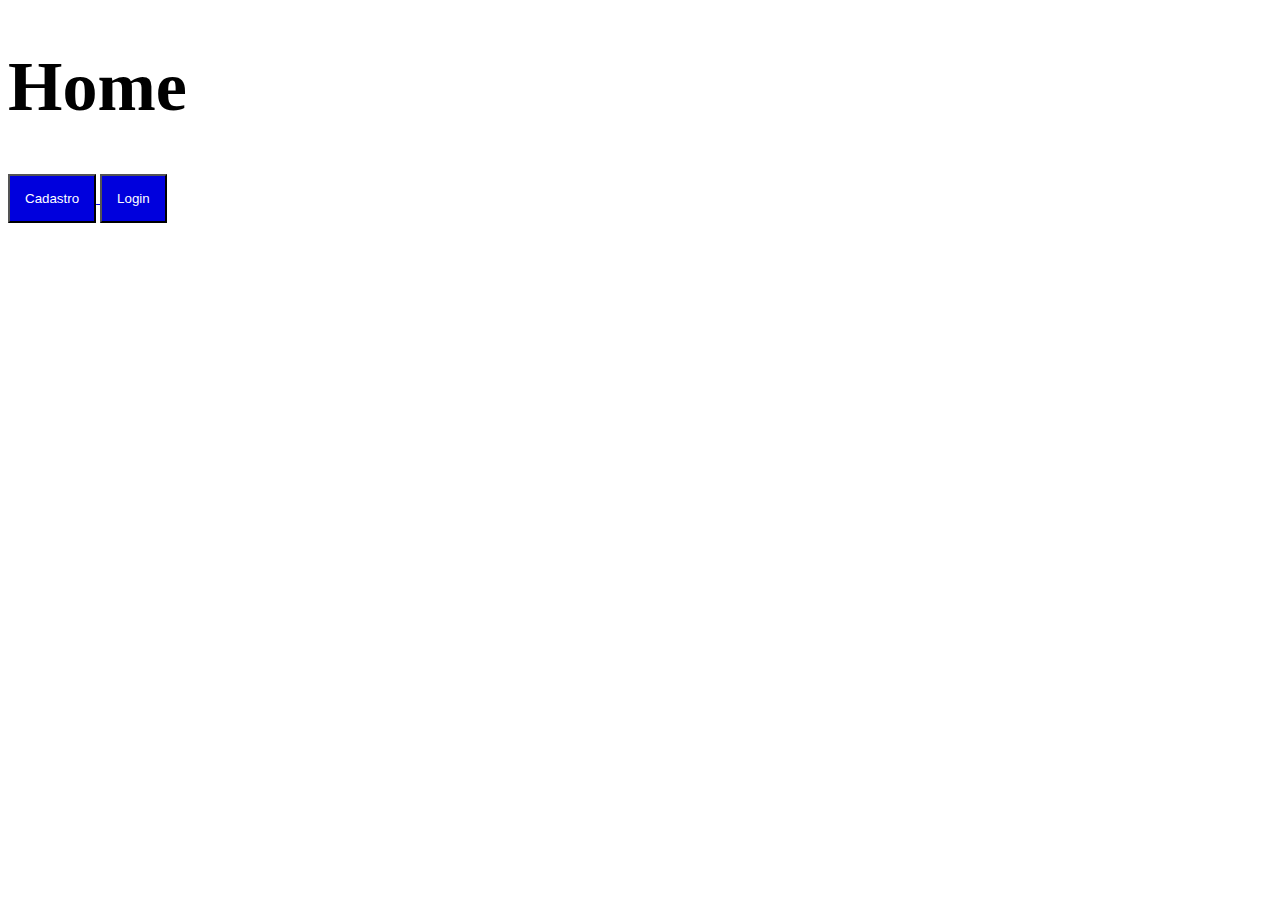
<file: index.html>
<!DOCTYPE html>
<html lang="pt-br">
<head>
    <meta charset="UTF-8">
    <meta http-equiv="X-UA-Compatible" content="IE=edge">
    <meta name="viewport" content="width=device-width, initial-scale=1.0">
    <link rel="stylesheet" href="css/style.css">
    <title>Home</title>
</head>
<body>
    <h1 id="title">Home</h1>
    <a href="/Paginas-html/cadastro.html">
        <button class="btn">Cadastro</button>
    </a>
    
    <a href="/Paginas-html/login.html">
        <button class="btn">Login</button>
    </a>
    
</body>
</html>
</file>
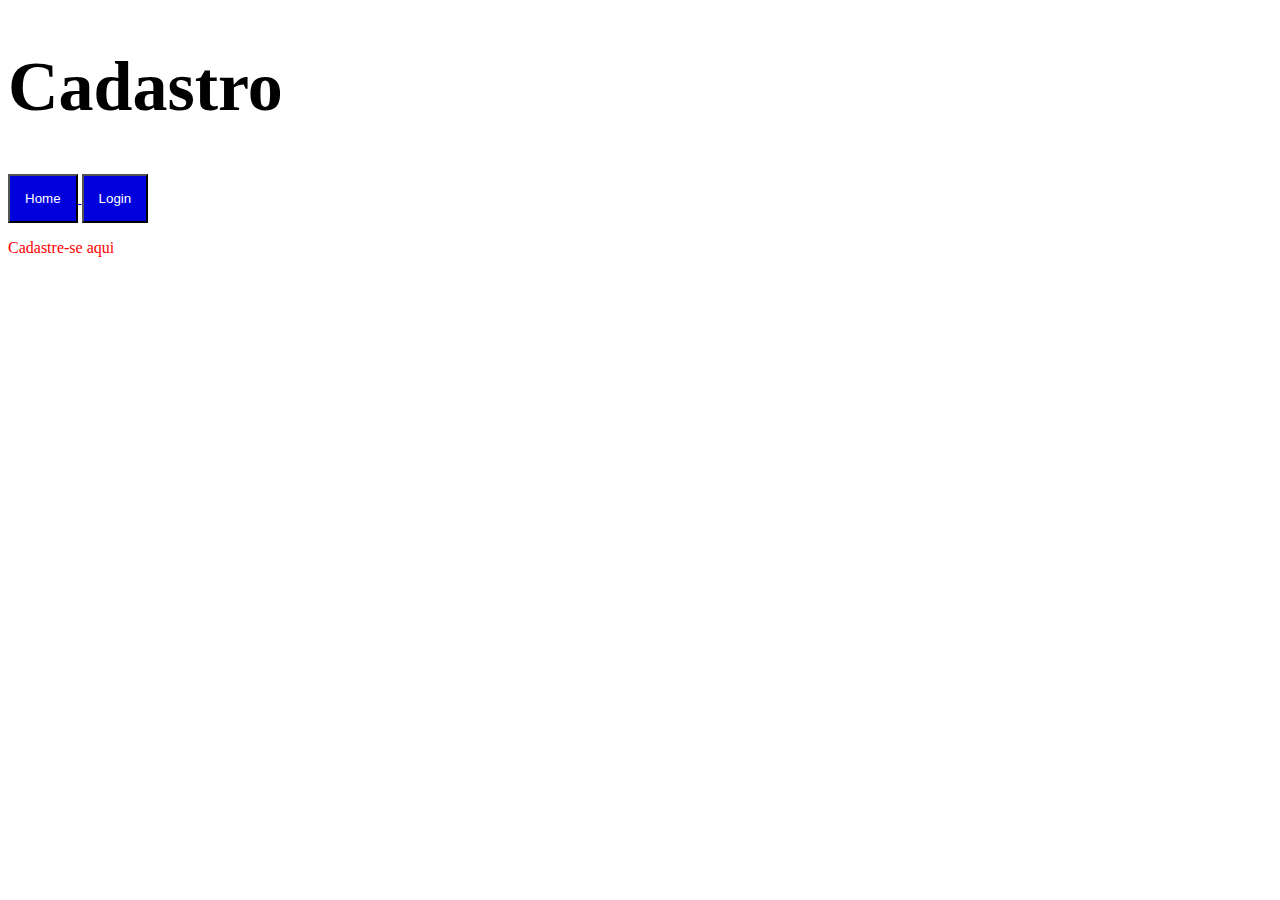
<file: Paginas-html/cadastro.html>
<!DOCTYPE html>
<html lang="pt-br">
<head>
    <meta charset="UTF-8">
    <meta http-equiv="X-UA-Compatible" content="IE=edge">
    <meta name="viewport" content="width=device-width, initial-scale=1.0">
    <link rel="stylesheet" href="../css/style.css">
    <title>Cadastro</title>
</head>
<body>
    <h1 id="title">Cadastro</h1>
    <a href="/index.html">
        <button class="btn">Home</button>
    </a>
    
    <a href="/Paginas-html/login.html">
        <button class="btn">Login</button>
    </a>

    <p id="cadastro-text">Cadastre-se aqui</p>
    
</body>
</html>
</file>
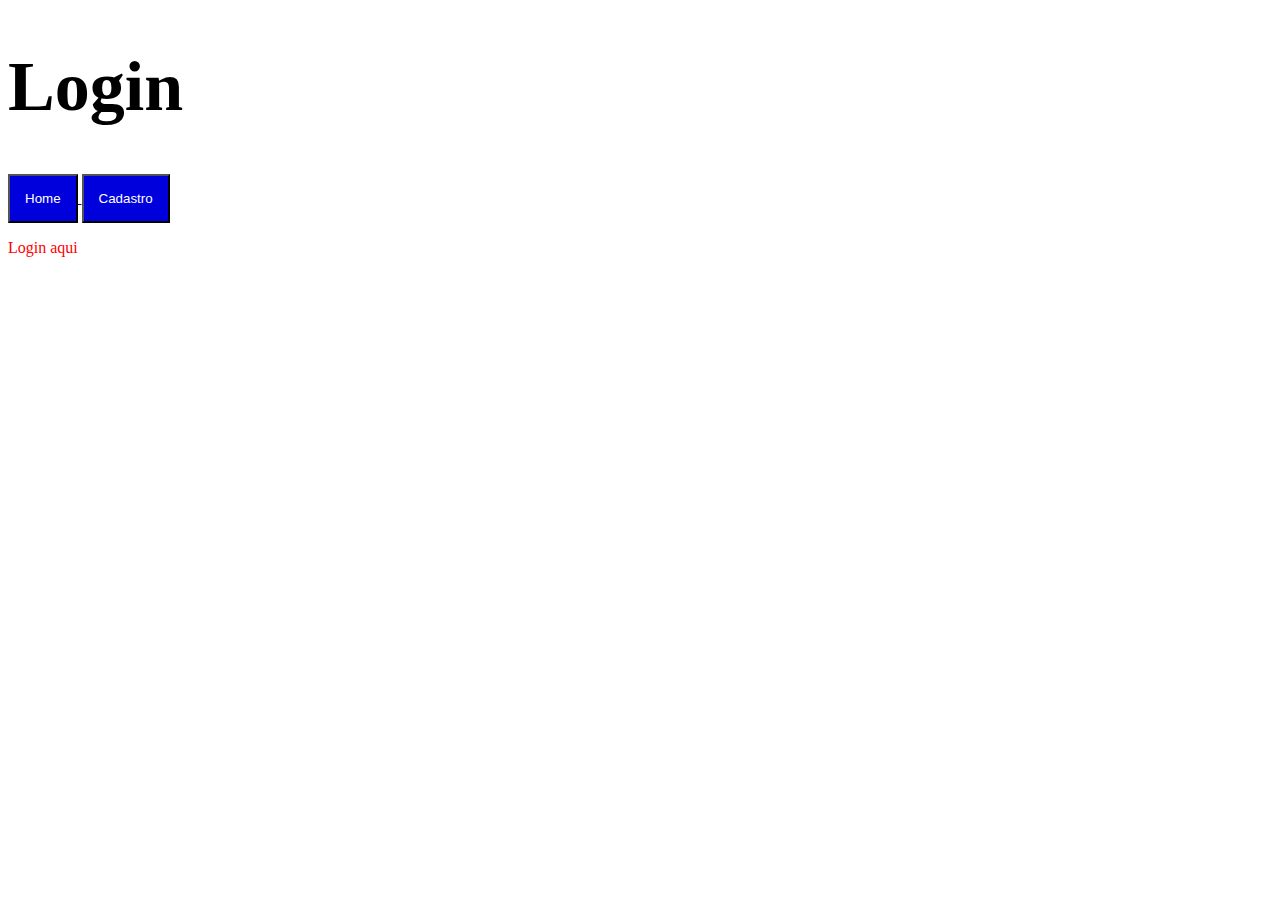
<file: Paginas-html/login.html>
<!DOCTYPE html>
<html lang="pt-br">
<head>
    <meta charset="UTF-8">
    <meta http-equiv="X-UA-Compatible" content="IE=edge">
    <meta name="viewport" content="width=device-width, initial-scale=1.0">
    <link rel="stylesheet" href="../css/style.css">
    <title>Login</title>
</head>
<body>
    <h1 id="title">Login</h1>
    <a href="/index.html">
        <button class="btn">Home</button>
    </a>
    
    <a href="/Paginas-html/cadastro.html">
        <button class="btn">Cadastro</button>
    </a>

    <p id="login-text">Login aqui</p>
    
</body>
</html>
</file>
<file: css/style.css>
#title {
  font-size: 70px;
  font-family: "Franklin Gothic Medium", "Arial Narrow";
}

.btn {
  padding: 15px;
  background-color: #0000dd;
  color: white;
}

#cadastro-text {
  font-size: 16px;
  color: red;
}

#login-text {
  font-size: 16px;
  color: red;
}

/*# sourceMappingURL=style.css.map */
</file>
